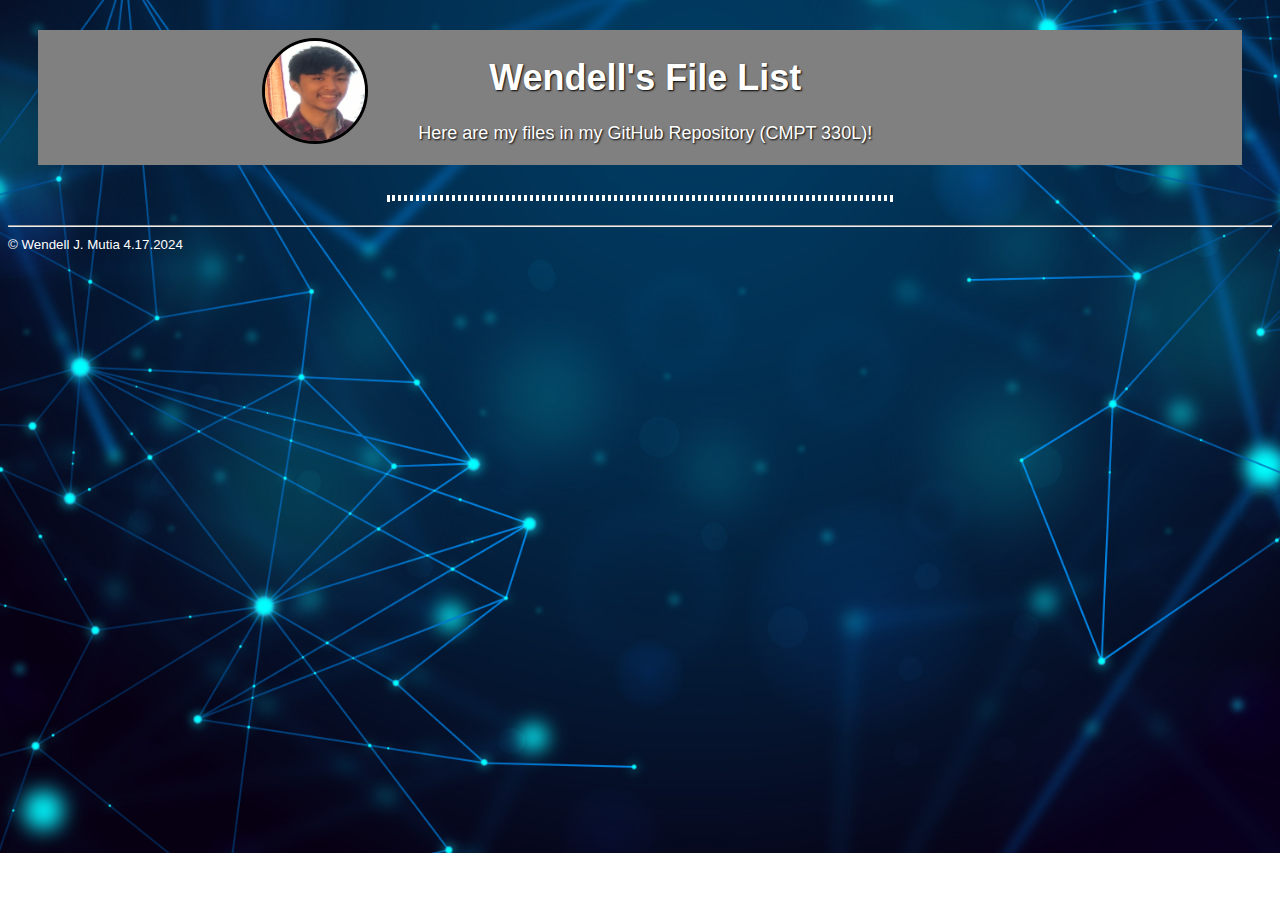
<file: filelist.html>
<!DOCTYPE html>
<html>
    <head>

    </head>

    <body onload=githubFileList() >

        <div id="heading" class="boxed-content">
            <img id="profile_pic" src="profileimage.jpg" width="100px" height="100px" > 
            <h1>Wendell's File List</h1>
            <p>Here are my files in my GitHub Repository (CMPT 330L)!</p>
        </div>
        


        <p id="files" ></p>

        <hr>
        <footer><small>&copy; Wendell J. Mutia 4.17.2024</small></footer>
        <script>
            // Function to retrive the file list 
            function githubFileList() {
                var htmlString = "";

                // This creates JS object 'data' with a list of files
                (async () => {
                    const response = await fetch("https://api.github.com/repos/wendell-mutia/SD330/contents/");
                    const data = await response.json();

                    htmlString += "<ol>"
                    // loop through all the list of files, set "file" to each file name 
                    for (let file of data) {
                        fname = file.name;
                        fpath = "https://wendell-mutia.github.io/SD330/" + fname;

                        htmlString += "<li> <a href='" + fpath + "'>" + fname + "</a>";
                 
                    }

                    htmlString += "</ol>"
                    document.getElementById('files').innerHTML = htmlString;
                })()
            }
        </script>

        <style>
           body {
            font-family: Arial, Helvetica, sans-serif;
            background-image: url("background.jpg");
            background-repeat: no-repeat;
            background-size: cover;
            color: white;
            
           }

           .boxed-content {
            font-size: 18px;
            border: solid grey 3px;
            background-color: grey;
           }

           #files {
            padding-left: 150px;
            text-shadow: 1px 1px 2px black;
            font-size: 24px;
            border: dotted white 3px;
            margin-right: 30%;
            margin-left: 30%;
            
           }
           #heading {
            
            text-align: center;
            margin: 30px;
            padding-right: 25%;
            text-shadow: 1px 1px 2px black;
           }
        

           #profile_pic {
            border-radius: 50%;
            float: left;
            margin-left: 25%;
            margin-top: 5px;
            border: 3px solid black;
           }

           a:link {
            color: white
           }

           a:visited {
            color: lightsteelblue;
           }

        </style>


    </body>

</html>
</file>
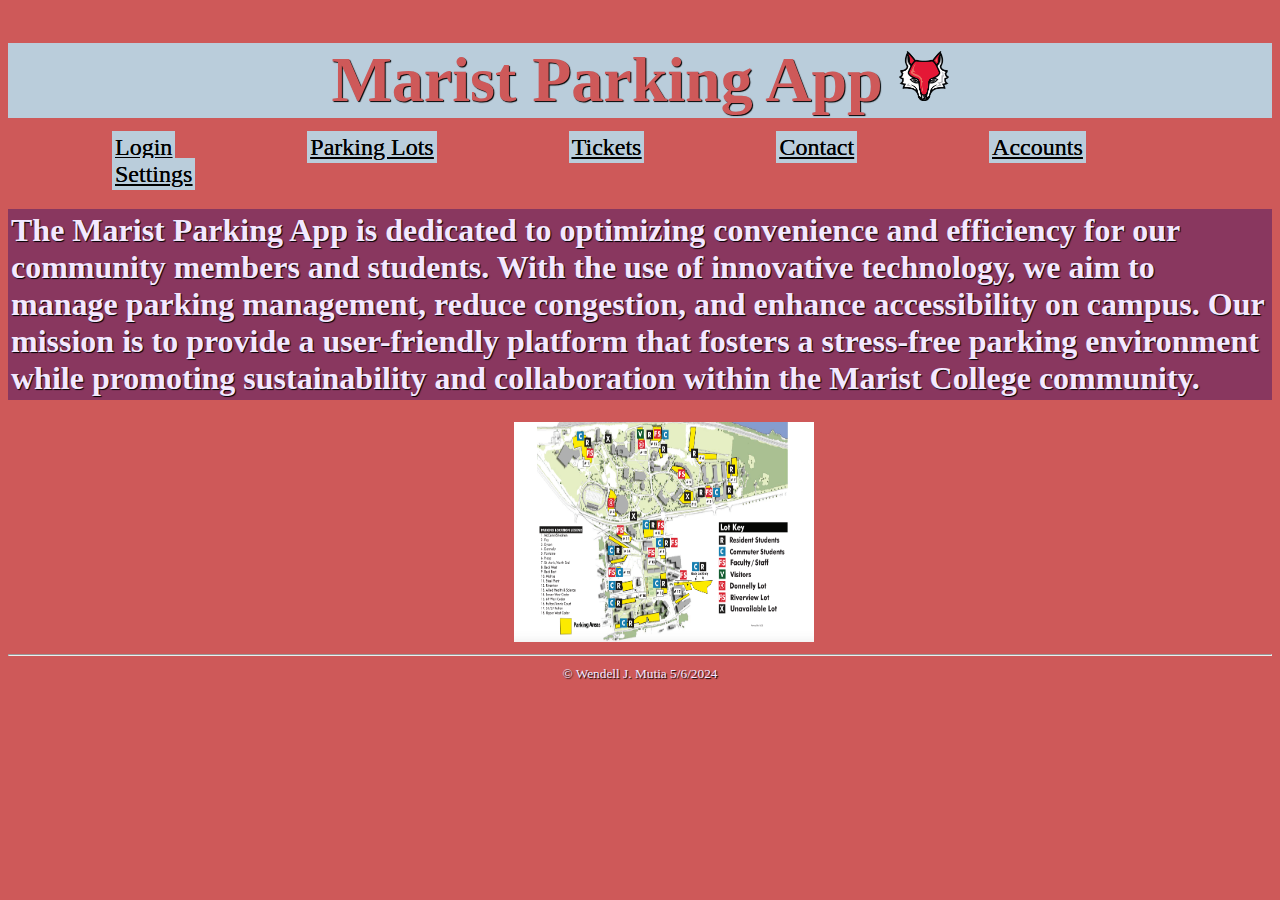
<file: parking.html>
<!DOCTYPE html>
<html>

<head>
<title>Parking App Homepage!</title>
<link rel="stylesheet" href="parking.css">
<style>
    li {
        text-shadow: 0px 0px 0px black;
    }
</style>

</head>

<body>

    <header>
        <h1 id="header_title">Marist Parking App <img src="logo.jpg" width="50" height="50"></h1>
    </header>
    <!-- We have a problem - 404 - Page not Found - links back to homepage-->
    
        <div class="navbar">
            <!--Login, help, contact, tickets, accounts -->
            <ul>
                <li id="navbar"><a href="404.html">Login</a></li>
                <li id="navbar"><a href="parkinglots.html">Parking Lots</a></li>
                <li id="navbar"><a href="404.html">Tickets</a></li>
                <li id="navbar"><a href="404.html">Contact</a></li>
                <li id="navbar"><a href="404.html">Accounts</a></li>
                <li id="navbar"><a href="404.html">Settings</a></li>
            </ul>
        </div>
    
    <h1 class="boxed-content" id="mission-statement">
        The Marist Parking App is dedicated to optimizing convenience and efficiency for our community members and students. With the use of innovative technology, we aim to manage parking management, reduce congestion, and enhance accessibility on campus. Our mission is to provide a user-friendly platform that fosters a stress-free parking environment while promoting sustainability and collaboration within the Marist College community.
    </h1>
    <img src="MaristParking.jpg" width="300" height="220" style="margin-left: 40%"> 

    <hr>
    <footer>
        <small>&copy; Wendell J. Mutia 5/6/2024</small>
    </footer>
</body>

</html>
</file>
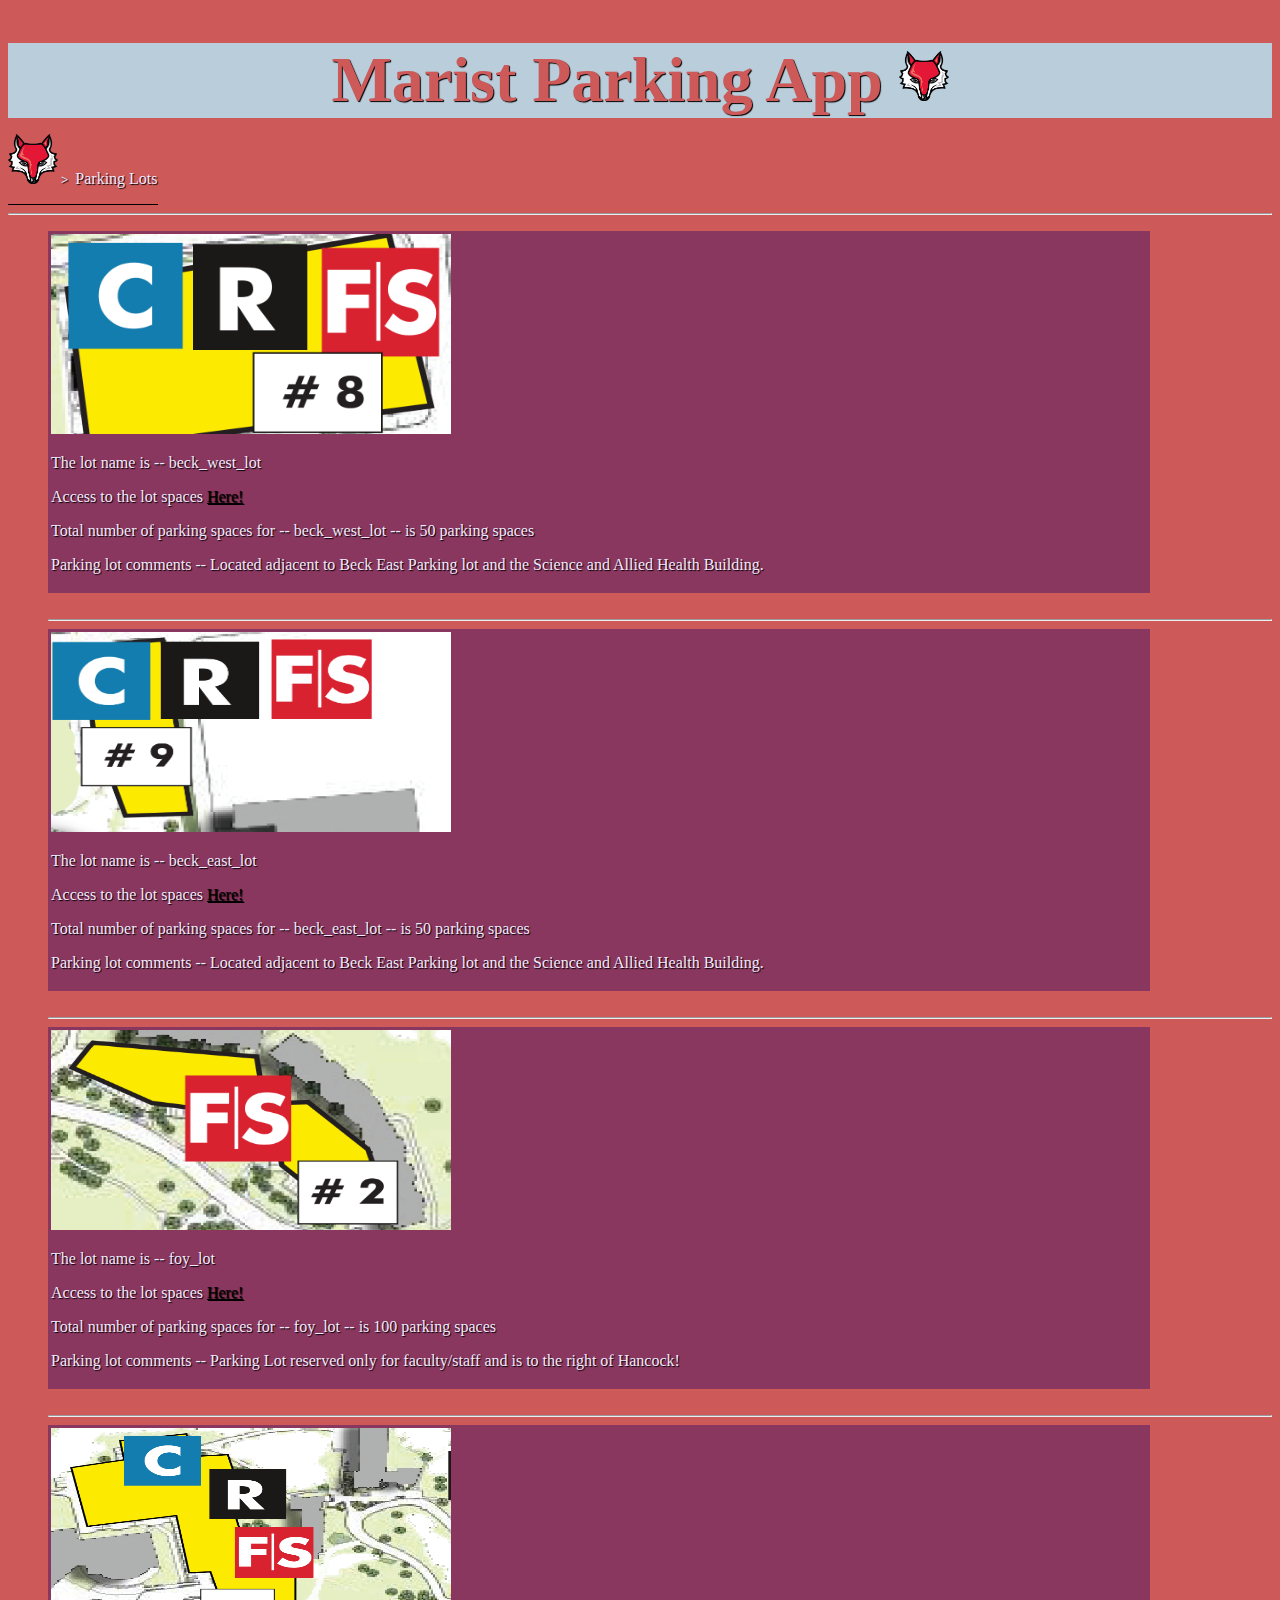
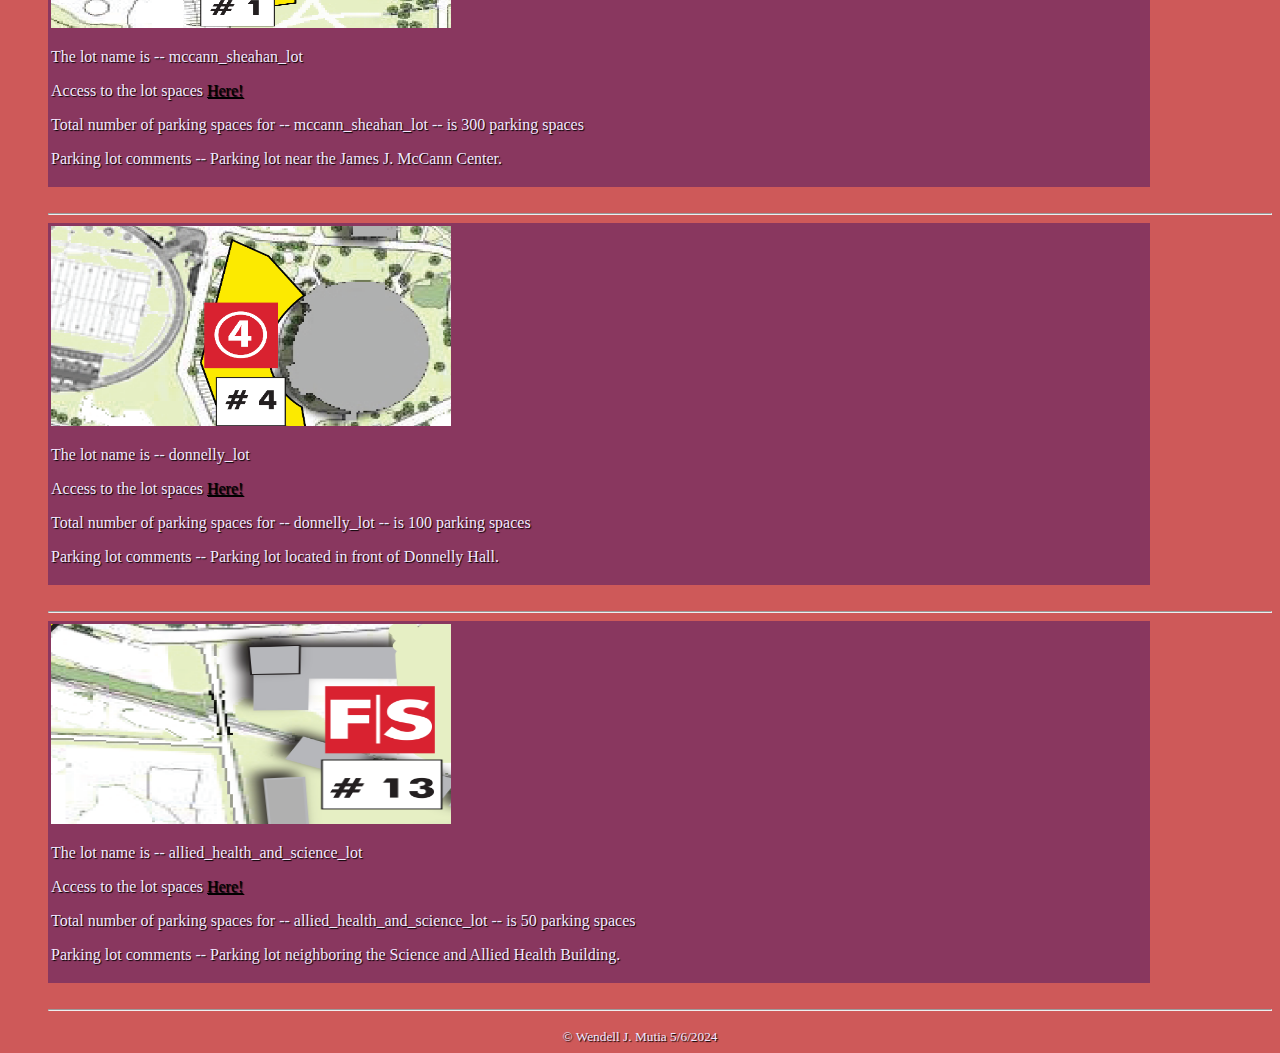
<file: parkinglots.html>
<!DOCTYPE html>
<html>

<head>
    <title>Parking Lots Page!</title>
    <link rel="stylesheet" href="parking.css">
    <script>
        async function displayLots() {

            

            // retrive the lots from JSON file
            const response = await fetch("https://wendell-mutia.github.io/SD330/parking.json")
            const data = await response.json()
            
            var htmlString = "";
        

            let lotkeys = Object.keys(data["parking_lots"]);
            for (let i in lotkeys) {

                htmlString += `<li class="boxed-content" style="margin-right: 10%"> 
                    <img src="`+ data["parking_lots"][lotkeys[i]]["map_filename"] +`" width="400" height="200"></a>
                    <p>The lot name is -- ` + data["parking_lots"][lotkeys[i]]["name"] + `
                </p>
                <p>Access to the lot spaces <a href="parkingspaces.html?lot=`+ data["parking_lots"][lotkeys[i]]["name"] + `">Here!</a></p> 
                <p>Total number of parking spaces for -- ` + data["parking_lots"][lotkeys[i]]["name"] + ` -- is `
                    + data["parking_lots"][lotkeys[i]]["total_spaces"] + ` parking spaces</p>
                
                    <p>Parking lot comments -- ` + data["parking_lots"][lotkeys[i]]["comments"] + `</p>
            
                </li>
                <br>
                <hr>`
            }

            document.getElementById("lots").innerHTML += htmlString
        }
    </script>

</head>

<body onload=displayLots();>

    <header>
        <h1 id="header_title">Marist Parking App <img src="logo.jpg" width="50" height="50"></h1>
    </header>

    <nav class="breadcrumbs">
        <ol>
            <li class="breadcrumbs"><a href="parking.html"><img src="logo.jpg" width="50" height="50"></a></li>
            <li class="breadcrumbs">Parking Lots</li>
        </ol>
    </nav>

    <hr>

    <ul id="lots" >

    </ul>

    <footer>
        <small>&copy; Wendell J. Mutia 5/6/2024</small>
    </footer>
</body>

</html>
</file>
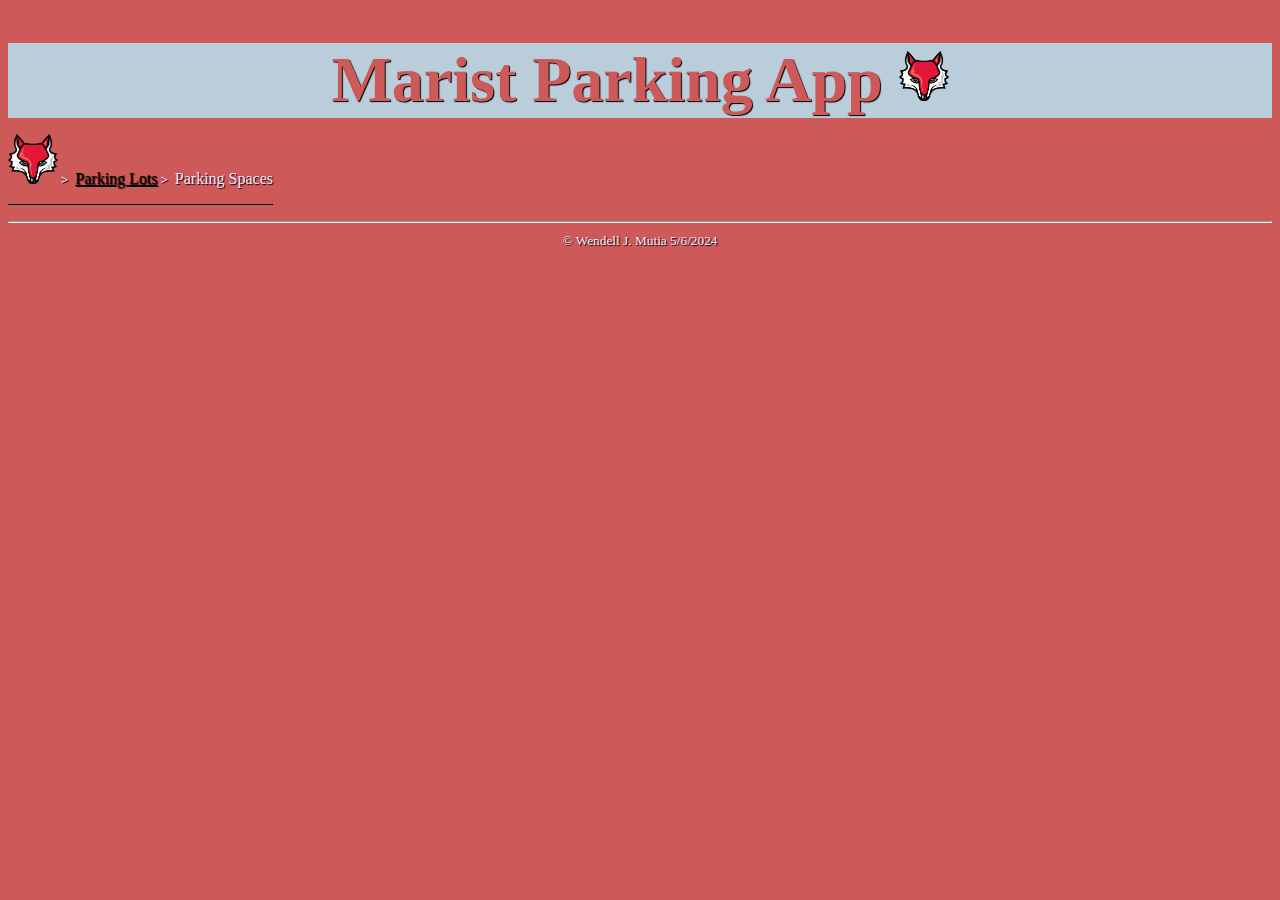
<file: parkingspaces.html>
<!DOCTYPE html>
<html>

<head>
    <title>Parking spots</title>
    <link rel="stylesheet" href="parking.css">


    <script>
        async function load_parking_spaces() {
            var urlParms = new URLSearchParams(window.location.search)
            var lot = urlParms.get("lot")

            const response = await fetch("https://wendell-mutia.github.io/SD330/parking.json")
            const data = await response.json()

            var htmlString = ""
            
            for (let i in data["parking_lots"][lot]["spaces"]) {
                var spaces = data["parking_lots"][lot]["spaces"][i]
                htmlString += `<li class="boxed-content" style="margin-right: 10%"> 

                        <h3>Parking Space # `+ spaces["id"] + `</h3>
                        <p>The Parking space number(ID): `+ spaces["id"] +`</p>
                        <p>The Parking space type is for: `+ spaces["type"] +`</p>
                        <p>The Parking space handicap status: `+ isDisabled(spaces["isHandicap"]) +`</p>
                        <p>The Parking space availability status: ` + spaces["status"] + `</p>` 
                        + displayStatusInfo(spaces["status"],spaces["filled_date_and_time"],spaces["reserved_date_and_time"]) + `    
                        </li>
                        <br>
                        <hr>`
            }
            


            
            

            document.getElementById("parking_spaces").innerHTML = htmlString;
        }

        function isDisabled(isHandicap) {
            // Function to return status based on whether or not the parking space is a handicap space!
            if (isHandicap) {
                return ` "Handcapped." `
            }
            else {
                return ` "Not Handcapped." `
            }

        }

        function displayStatusInfo(status,filledtime,reservedtime) {
            if (status == "Filled") {
                return " <p> The scheduled filled parking space is: " + filledtime + "</p> "
            }
            else if (status == "Reserved") {
                return " <p> The scheduled reserved parking space is: " + reservedtime + "  </p> "
            }
            else {
                return "" // Available since the filled/reserved values are null
            }
        }

    </script>


</head>

<body onload=load_parking_spaces()>
    <header>
        <h1 id="header_title">Marist Parking App <img src="logo.jpg" width="50" height="50"></h1>
    </header>


    <nav class="breadcrumbs">
        <ol>
            <li class="breadcrumbs"><a href="parking.html"><img src="logo.jpg" width="50" height="50"></a></li>
            <li class="breadcrumbs"><a href="parkinglots.html">Parking Lots</a></li>
            <li class="breadcrumbs">Parking Spaces</li>
        </ol>
    </nav>

    <ul id="parking_spaces">

    </ul>

    <hr>
    <footer>
        <small>&copy; Wendell J. Mutia 5/6/2024</small>
    </footer>
</body>

</html>
</file>
<file: parking.css>
header {
    display: block;
    background-color: #BACDDB;
    color: #CE5959;
    height: 75px;
    text-align: center;
    font-size: 32px;
}

nav {
    border-bottom: 1px solid black;
}

.breadcrumbs ol {
    list-style-type: none;
    padding-left: 0;
}

.breadcrumbs {
    display: inline-block;
}

.breadcrumbs a::after {
    display: inline-block;
    color: #F3E8FF;
    content: '>';
    font-size: 80%;
    font-weight: bold;
    padding: 0 3px;
}


body {
    background-color: #CE5959;
    color: #F3E8FF;
    text-shadow: 1px 1px 1px black;
}

#navbar {
    display: inline;
    font-size: 24px;
    margin: 64px;
    border: 3px solid #BACDDB;
    background-color: #BACDDB;
}

a:link {
    color: black;
}

a:visited {
    color: blue
}

.boxed-content {
    border: 3px solid #89375F;
    background-color: #89375F;
    display: block;
    
}

footer,hr  {
    text-align: center;
    color: #F3E8FF;
}
</file>
